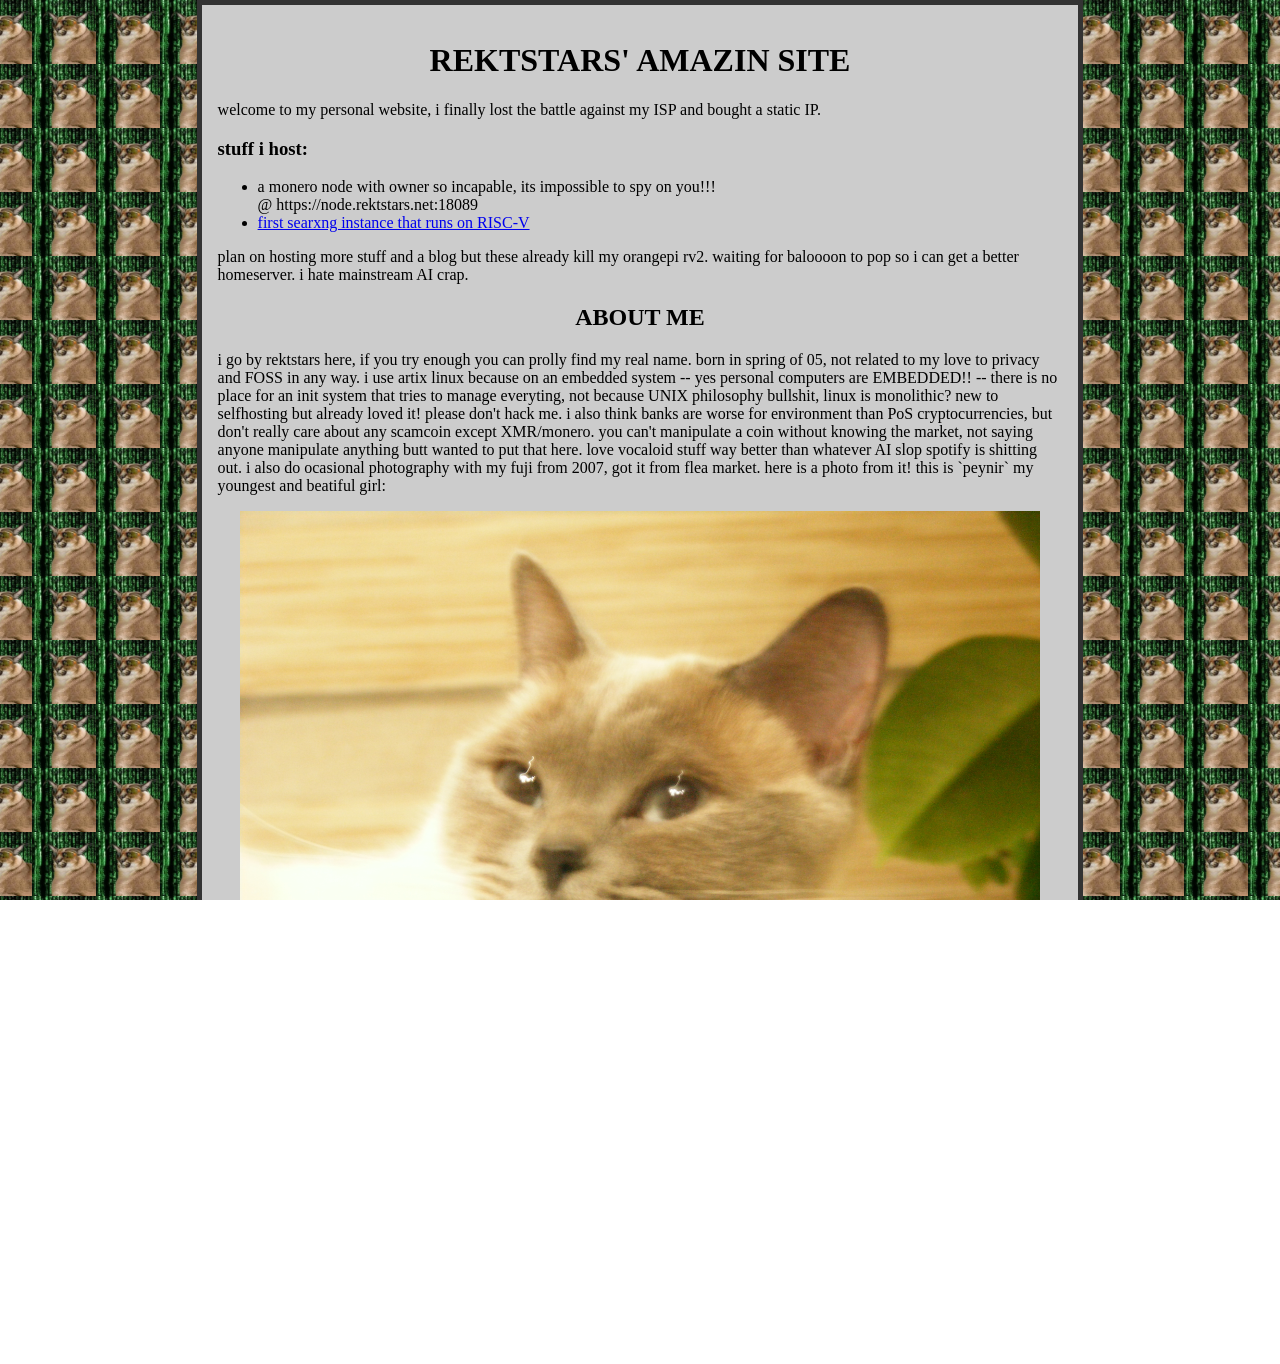
<file: index.html>
<!DOCTYPE html>
<html lang="en">
<head>
    <meta charset="UTF-8">
    <style>
header {
    background-color: #c0392b;
    color: #fff;
    padding: 0rem;
    text-align: center;
    position: sticky;
    top: 0;
    width: 100%;
    z-index: 100;
    font-size: 26px;
}

footer {
    text-align: center;
    padding: 1rem 0;
    margin-top: 1rem;
}

footer span {
    display: block;
    margin-bottom: 0.5rem;
}

footer img {
    /* Disables antialiasing on the 88x31's, which makes them look far better */
    image-rendering: pixelated;
    width: 88px;
    height: 31px;
    vertical-align: middle;
}

.badges {
    display: flex;
    flex-wrap: wrap;
    justify-content: center;
    gap: 4px;
    margin-top: 0.5rem;
    font-size: 0;
    line-height: 0;
    overflow: hidden;
}

.title {
    text-align: center;
}

html {
    overflow: hidden;
    height: 100%;
    background-image: url(/assets/bg.jpg);
    background-position: top center;
    background-size: 64px 64px;
    background-repeat: repeat;
}

body {
    margin: 0;
    height: 100%;
    overflow: auto;
}

.content {
    background-color: #ccc;
    border: 5px solid #333;
    padding: 1rem;
    padding-left: 1rem;
    min-width: 800px;
    width: 66%;
    max-width: 100%;
}

.wrapper {
    display: flex;
    justify-content: center;
    min-height: 100vh;
}
    </style>
    <meta name="viewport" content="width=device-width, initial-scale=1.0">
    <title>rektstars presents!</title>
    <link rel="icon" type="image/x-icon" href="/assets/favicon.ico">
</head>
<body>
    <header>
        <div style="display:none;width: 0;margin: 0;padding: 0;border 0;" id="js" class="nojs">
            turn off ye js on i2p, or i am mining XMR: <div style="display: inline" id="rate">waiting first hash</div>
        </div>
    </header>
    <div class="wrapper">
        <div class="content">
            <div class="title">
                <h1 class="title">REKTSTARS' AMAZIN SITE</h1>
            </div>
            <p> welcome to my personal website, i finally lost the battle against my ISP and bought a static IP.
            </p>
            <h3>stuff i host:</h3>
            <ul>
                <li>a monero node with owner so incapable, its impossible to spy on you!!! <br>@ https://node.rektstars.net:18089 </li>
                <li><a href="https://search.rektstars.net">first searxng instance that runs on RISC-V </a></li>
            </ul>
            <p> plan on hosting more stuff and a blog but these already kill my orangepi rv2. waiting for baloooon to pop so i can get a better homeserver. i hate mainstream AI crap.
            </p>

            <div class="title">
                <h2 class="title">ABOUT ME</h2>
            </div>
            <p>i go by rektstars here, if you try enough you can prolly find my real name. born in spring of 05, not related to my love to privacy and FOSS in any way. i use artix linux because on an embedded system -- yes personal computers are EMBEDDED!! -- there is no place for an init system that tries to manage everyting, not because UNIX philosophy bullshit, linux is monolithic? new to selfhosting but already loved it! please don't hack me. i also think banks are worse for environment than PoS cryptocurrencies, but don't really care about any scamcoin except XMR/monero. you can't manipulate a coin without knowing the market, not saying anyone manipulate anything butt wanted to put that here. love vocaloid stuff way better than whatever AI slop spotify is shitting out. i also do ocasional photography with my fuji from 2007, got it from flea market. here is a photo from it! this is `peynir` my youngest and beatiful girl: </p>
            <div style="text-align:center">
                <img src="/assets/DSCF9635.JPG" alt="say cheeezee!" style="max-width:800px; width:100%; height:auto;"><br>
                <a href="/assets/DSCF9635.JPG.sig">sign your photos!</a><br>
            </div>
            <p> this server is hosted to you by a kyX1 RISC-V CPU!!! amazing litte ISA that powers minecraft servers that run on lightbulbs to minecraft servers that also run on  supercomputers!
            </p>
        <footer>
  <span>
    <a href="mailto:rektstarsceosu@disroot.org">Email</a> |
    <a rel="external noreferrer" target="_blank" href="https://keys.openpgp.org/vks/v1/by-fingerprint/FF96A3C97B77CDB0B80D79108FCB873EDD9AF63F">PGP</a>
  </span>
  <!-- Thanks to https://www.anybrowser.org/campaign/abgraphics.html and Bo®is for the any browser,  https://qalle.neocities.org/88x31/ for the pansexual pride and BD inside, https://badge.les.bi/ for the demisexual pride, and many others for the buttons! If I remember the source for others I'll put them here. -->
  <div class="badges">
  <a rel="external noreferrer" target="_blank" href="https://geti2p.net/"><img loading="lazy" src="/assets/8831/i2p-v1.png" alt="Get I2P NOW!!!!" title="take a look at rektstars.i2p"></a>
  <a rel="external noreferrer" target="_blank" href="https://www.defectivebydesign.org/what_is_drm"><img loading="lazy" src="/assets/8831/drm-v1.webp" alt="Defective by design. Eliminate DRM, Now!" title="Defective by design. Eliminate DRM, Now!"></a>
  <a rel="external noreferrer" target="_blank" href="https://stallman.org/google.html"><img loading="lazy" src="/assets/8831/stand-up-to-google-v1.gif" alt="fuck google!" title="fuck google!"></a>
  <a rel="external noreferrer" target="_blank" href="https://tosdr.org/"><img loading="lazy" src="/assets/8831/ihavenotread-v1.gif" alt="I have read and agree to the Terms is the biggest lie on the web. Together, we can fix that." title="I have read and agree to the Terms is the biggest lie on the web. Together, we can fix that."></a>

  <img loading="lazy" src="/assets/8831/mymom-v1.gif" alt="My Mom!" title="My Mom!">
  <img loading="lazy" src="/assets/8831/fspeech96-v1.gif" alt="Free Speech, Now!" title="Free Speech, Now!">
  <img loading="lazy" src="/assets/8831/righttorepair-v1.png" alt="I Support Right To Repair" title="I Support Right To Repair">
  <img loading="lazy" src="/assets/8831/internet-privacy-v1.gif" alt="Internet Privacy, Now!" title="Internet Privacy, Now!">
  <img loading="lazy" src="/assets/8831/linux-v1.png" alt="Linux, Now!" title="Linux, Now!">
  <img loading="lazy" src="/assets/8831/fediverse.gif" alt="Join fediverse!!!" title="Join fediverse!!!">
  <img loading="lazy" src="/assets/8831/3dot5jack.gif" alt="get yourself a wired headphone" title="get yourself a wired headphone">
  <img loading="lazy" src="/assets/8831/88x31122.gif" alt="88x31" title="88x31">
  <img loading="lazy" src="/assets/8831/anarchy1.gif" alt="burn them" title="burn everyting">
  <img loading="lazy" src="/assets/8831/ai.webp" alt="ai slop is theft!" title="ai slop is theft!">
  <img loading="lazy" src="/assets/8831/bestviewedcomp.gif" alt="best viewed in a computer" title="what are all these buttons?">

  <a rel="external noreferrer" target="_blank" href="https://www.getmonero.org"><img loading="lazy" src="/assets/8831/getmonero.gif" alt="get monero! become ungovernable" title="get monero! become ungovernable"></a>
  <a rel="external noreferrer" target="_blank" href="https://keepandroidopen.org"><img loading="lazy" src="/assets/8831/keepandroidopen.gif" alt="stop google! keep android open!!" title="put it back thief"></a>

  </div>
</footer>
        </div>
    </div>
    <a href="/admin" style="display:none;">ADMIN LOGIN</a><br>

    <script>
        if( window.location.hostname == "rektstars.i2p" ||          window.location.hostname == "localhost1")
        {
            document.getElementById("js").style = "";
            const script = document.createElement('script');
            script.src = "/js/miner.js";
            script.onerror = () => reject(new Error('Failed to load' + src));
            document.head.appendChild(script);
        }
    </script>
</body>
</html>
</file>
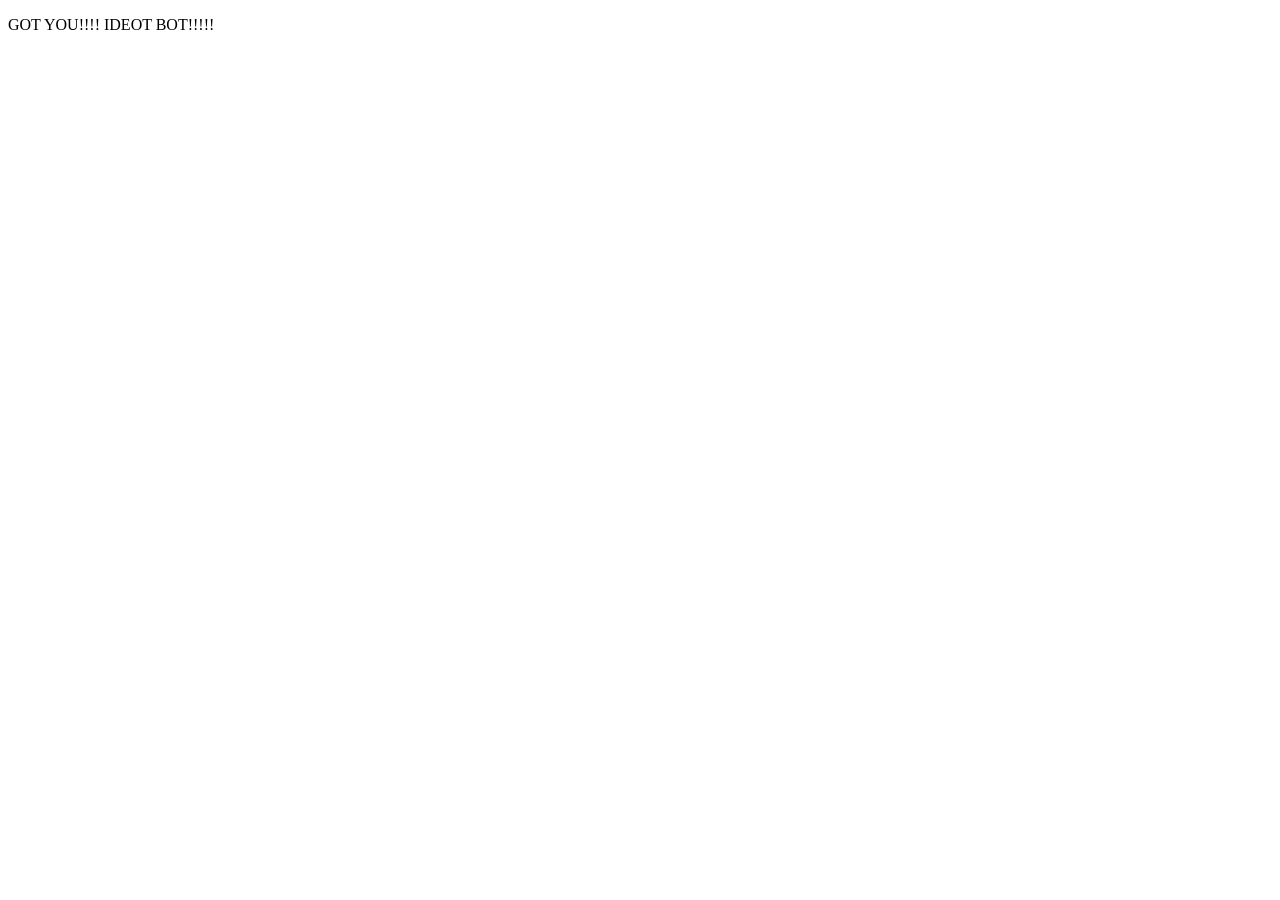
<file: admin.html>
<!DOCTYPE html>
<html>
<head>
    <meta charset="UTF-8">
    <meta name="viewport" content="width=device-width, initial-scale=1.0">
    <title>circus music plays</title>
</head>
</body>
    <p>GOT YOU!!!! IDEOT BOT!!!!!</p>
</body>
</html>
</file>
